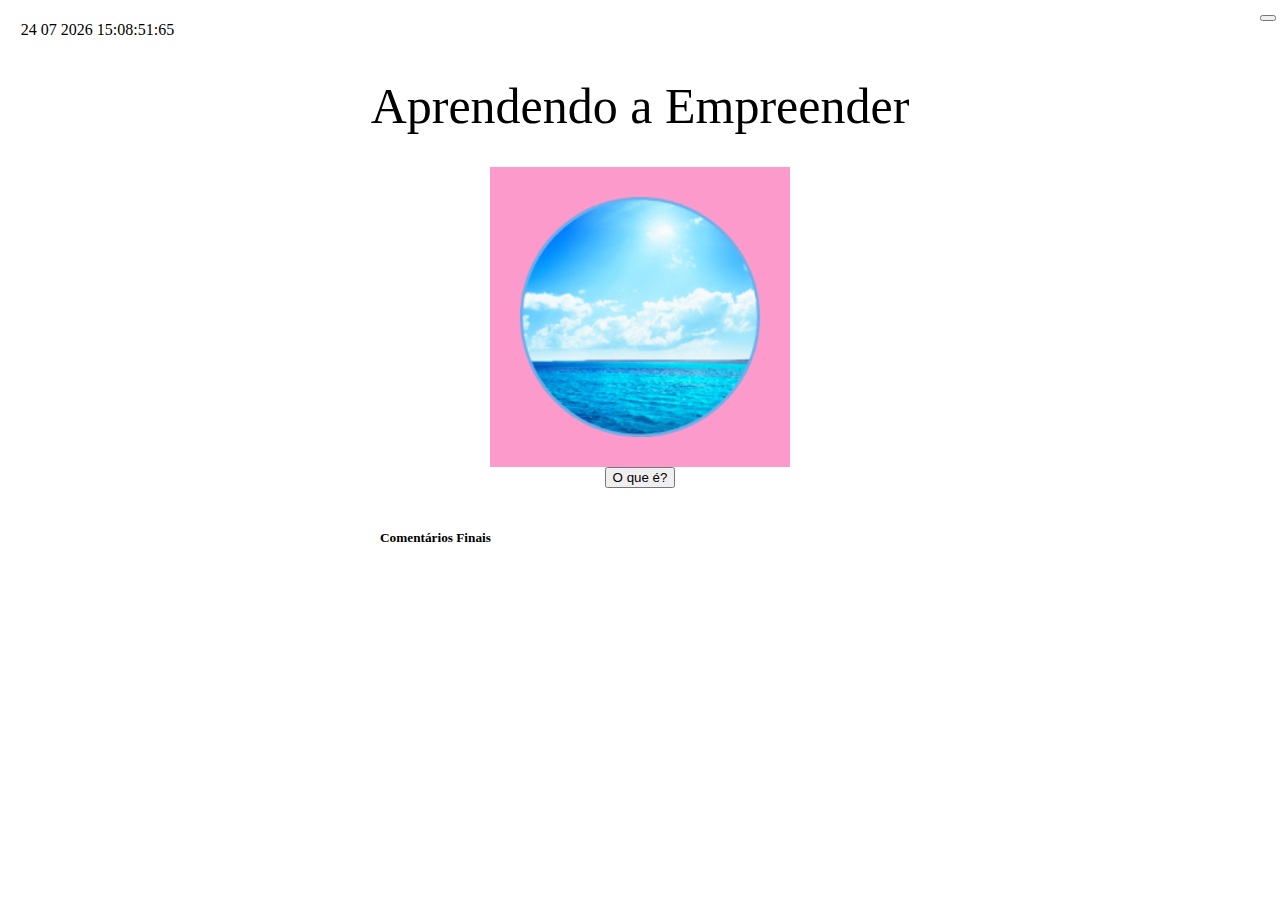
<file: projEJ/index.html>
<!DOCTYPE html>
<html lang="en">

<head>
    <meta charset="UTF-8">
    <meta name="viewport" content="width=device-width, initial-scale=1.0">
    <title>empreendedorismo</title>
    <link rel="stylesheet" href="style.css">
    <script src="script.js" defer></script>
    <link rel="stylesheet" href="https://cdn.jsdelivr.net/npm/bootstrap@4.1.3/dist/css/bootstrap.min.css"
        integrity="sha384-MCw98/SFnGE8fJT3GXwEOngsV7Zt27NXFoaoApmYm81iuXoPkFOJwJ8ERdknLPMO" crossorigin="anonymous">
</head>

<body>
    <div class="time" id="clock"></div>
    
    <br>

    <div id="crt"> 
        <a href="soon.html">
            <button type="button" class="btn btn-outline-light"></button>
        </a>
    </div>

    <br>

    <div id="main" class="container">
        <div class="row">
            <div id="titulo" class="col-12 text-center">
                Aprendendo a Empreender
            </div>
        </div>

        <div class="row justify-content-center">
            <div class="col-12 text-center mb-4">
                <img src="img/85326928-8257-4529-a96a-616870fe2c45-profile_image-300x300.png" alt="..." class="img-thumbnail mb-2">
                <a href="introducao.html">
                    <button type="button" class="btn btn-primary mt-2">O que é?</button>
                </a>
            </div>
            

        <div class="row justify-content-center">
            <div class="col-12 col-md-8">
                <div id="cardfim" class="card text-center">
                    <div class="card-header"></div>
                    <div class="card-body">
                        <h5 class="card-title">Comentários Finais</h5>
                        <p class="card-text"></p>
                        <a href="lastword.html" class="btn btn-secondary"></a>
                    </div>
                    <div class="card-footer text-muted">
                        
                    </div>
                </div>
            </div>
        </div>
    </div>

    <script src="https://code.jquery.com/jquery-3.3.1.slim.min.js"
        integrity="sha384-q8i/X+965DzO0rT7abK41JStQIAqVgRVzpbzo5smXKp4YfRvH+8abtTE1Pi6jizo"
        crossorigin="anonymous"></script>
    <script src="https://cdn.jsdelivr.net/npm/popper.js@1.14.3/dist/umd/popper.min.js"
        integrity="sha384-ZMP7rVo3mIykV+2+9J3UJ46jBk0WLaUAdn689aCwoqbBJiSnjAK/l8WvCWPIPm49"
        crossorigin="anonymous"></script>
    <script src="https://cdn.jsdelivr.net/npm/bootstrap@4.1.3/dist/js/bootstrap.min.js"
        integrity="sha384-ChfqqxuZUCnJSK3+MXmPNIyE6ZbWh2IMqE241rYiqJxyMiZ6OW/JmZQ5stwEULTy"
        crossorigin="anonymous"></script>
</body>

</html>
</file>
<file: projEJ/style.css>
.time {
    font-size: 100x;
    position: absolute;
    padding: 1%;
}

.card {
    max-width: 820px;
    width: 100%;
    margin: 0 auto;
}

#crt {
    padding: 0.3%;
    position: fixed;
    right: 0;
    top: 0;
}

#bnnr {
    margin-top: 20px;
}

#con{
    max-width: 800px;
    max-height: 800px;
}

#weloveit{
    max-width: 800px;
    max-height: 600px;
}

#cardfim {
    max-width: 520px;
    width: 100%;
    margin: 20px auto 0 auto;
}

.row {
    padding: 20px;
}

.text-monospace {
    text-align: justify; 
    padding: 10%; 
    width: 100%; 
    margin: 0 auto; 
}

#txt {
    margin: 0 auto; 
    max-width: 800px; 
}

.container-fluid {
    max-width: 1140px; 
    margin-left: auto;
    margin-right: auto; 
}


#titulo {
    font-family: 'Times New Roman', Times, monospace;
    height: 50px;
    font-size: 50px;
}

#main {
    padding: 1%;
}

.img {
    max-width: 100%;
    height: auto;
}

.col-12.text-center {
    display: flex;
    flex-direction: column;
    align-items: center;
}

@media (max-width: 1080px) {
    #cardfim {
        margin-top: 10px;
        margin-bottom: 10px;
        width: 90%;  
        margin-left: auto;
        margin-right: auto;
    }

    .card-body {
        font-size: 12px; 
    }

    .card-title {
        font-size: 14px; 
    }

    .btn {
        padding: 10px; 
    }

    .card-footer {
        font-size: 12px; 
    }
}

@media (max-width: 768px) {
    #cardfim {
        margin: 10px;
    }
    .card-body {
        font-size: 14px;
    }

    #titulo {
        font-size: 30px;
    }
}
</file>
